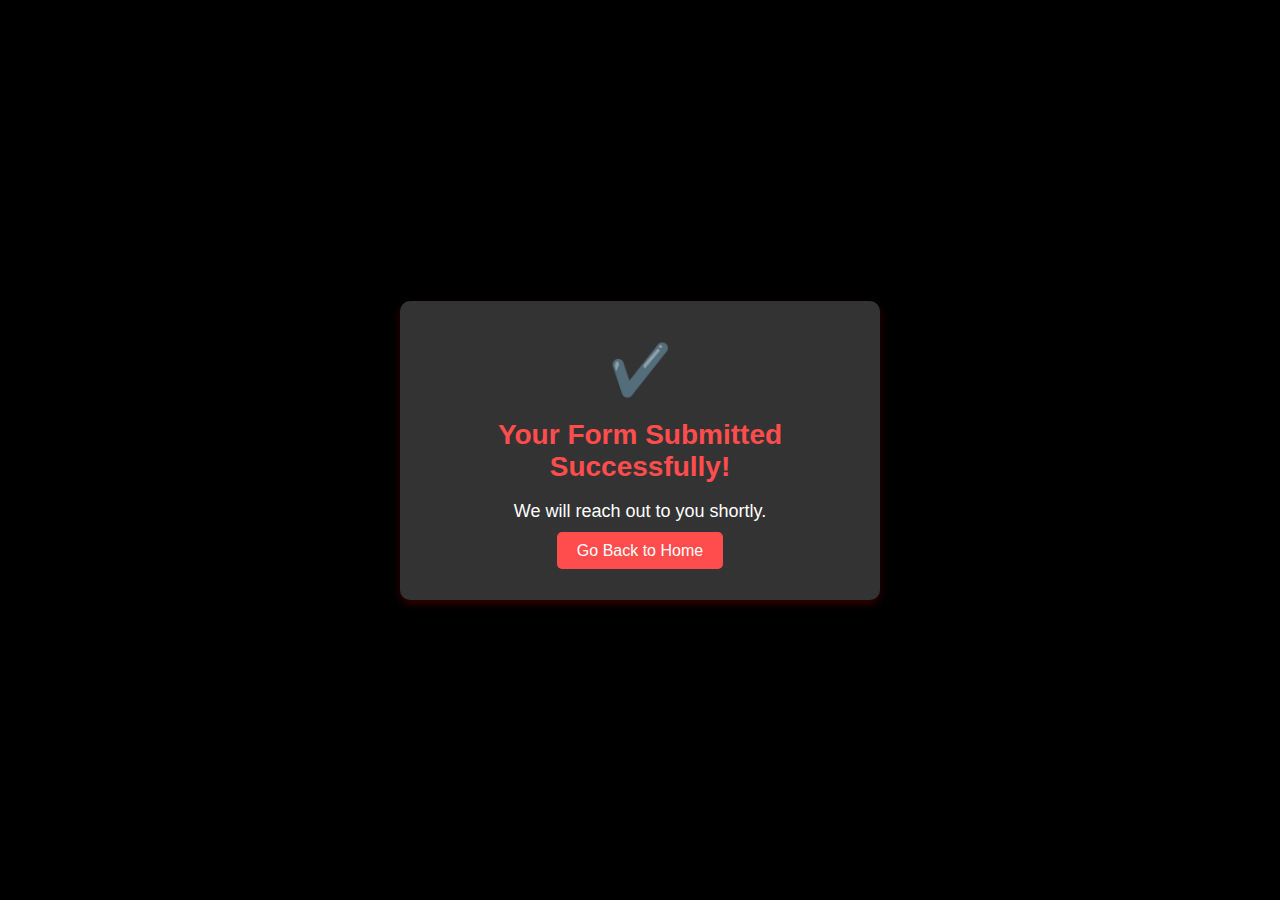
<file: success.html>
<!DOCTYPE html>
<html lang="en">
<head>
    <meta charset="UTF-8">
    <meta name="viewport" content="width=device-width, initial-scale=1.0">
    <title>Form Submission Confirmation</title>
    <style>
        body {
            font-family: 'Arial', sans-serif;
            background-color: #000;
            margin: 0;
            padding: 0;
            display: flex;
            align-items: center;
            justify-content: center;
            height: 100vh;
            color: #fff;
        }

        .container {
            background-color: #333;
            padding: 40px;
            border-radius: 10px;
            box-shadow: 0 4px 8px rgba(255, 0, 0, 0.2);
            text-align: center;
            max-width: 400px;
        }

        h1 {
            font-size: 28px;
            margin-bottom: 10px;
            color: #ff4d4d;
        }

        p {
            font-size: 18px;
            margin-bottom: 20px;
            color: #fff;
        }

        .button {
            text-decoration: none;
            background-color: #ff4d4d;
            color: #fff;
            padding: 10px 20px;
            border-radius: 5px;
            font-size: 16px;
            transition: background-color 0.3s ease;
        }

        .button:hover {
            background-color: #e60000;
        }

        .icon {
            font-size: 50px;
            color: #ff4d4d;
            margin-bottom: 20px;
        }
    </style>
</head>
<body>
    <div class="container">
        <div class="icon">✔️</div>
        <h1>Your Form Submitted Successfully!</h1>
        <p>We will reach out to you shortly.</p>
        <a href="index.html" class="button">Go Back to Home</a>
    </div>
</body>
</html>
</file>
